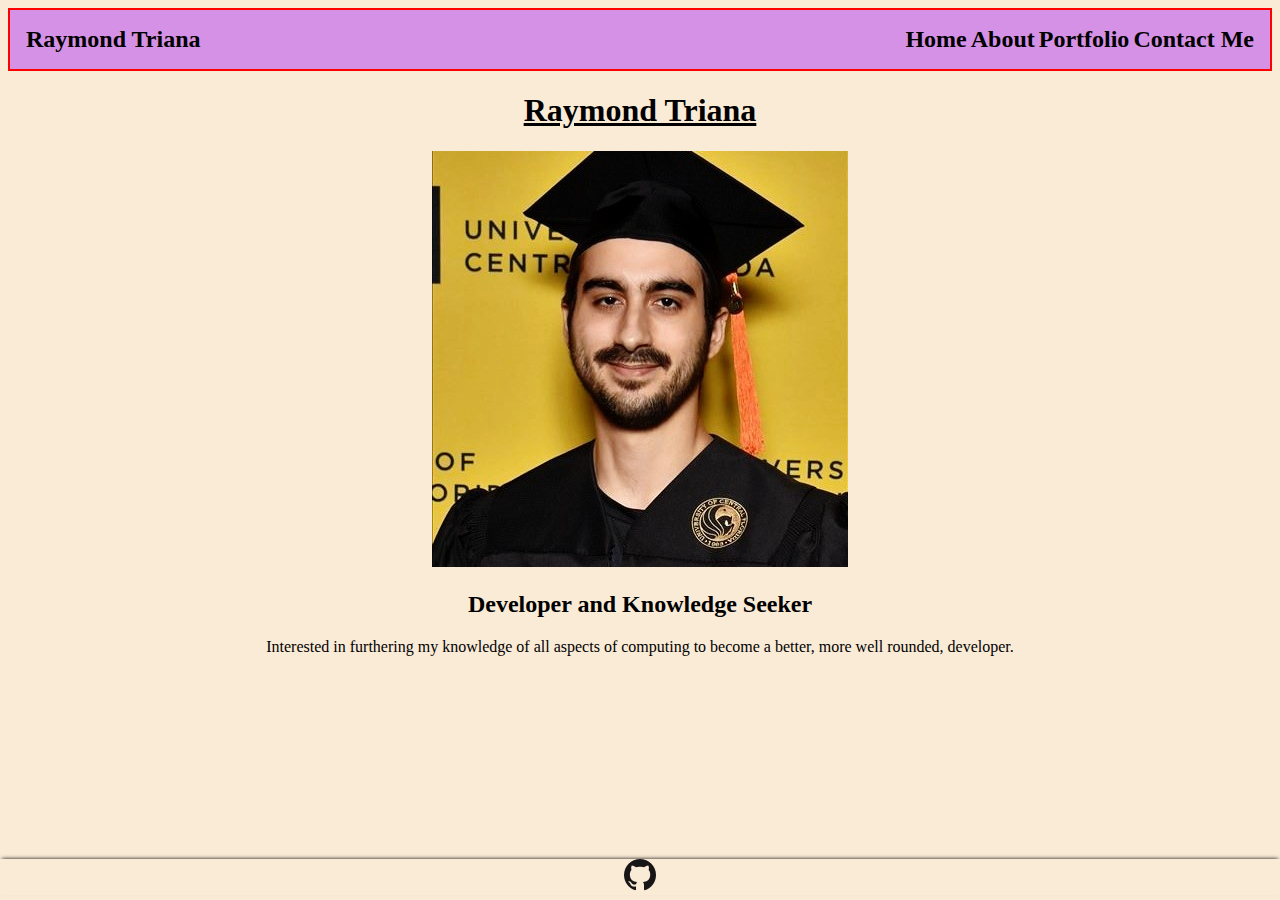
<file: html/index.html>
<!DOCTYPE html>
<html lang="en">
  <head>
    <meta charset="UTF-8" />
    <meta name="viewport" content="width=device-width, initial-scale=1.0" />
    <title>Raymond Triana - Personal Website</title>
    <script src="../js/javascript.js"></script>
    <link rel="stylesheet" href="../css/navbar.css" />
    <link rel="stylesheet" href="../css/style.css" />
    <link rel="stylesheet" href="../css/home-page.css" />
  </head>
  <body>
    <header class="navbar-header">
      <div class="navbar-floater">
        <h2 id="navbar-title">Raymond Triana</h2>
      </div>
      <div class="navbar-div">
        <a href="#" class="navbar-anchor">
          <h2 class="navbar-item">Home</h2>
        </a>
        <a href="./about.html" class="navbar-anchor">
          <h2 class="navbar-item">About</h2>
        </a>
        <a href="./portfolio.html" class="navbar-anchor">
          <h2 class="navbar-item">Portfolio</h2>
        </a>
        <a href="./contact.html" class="navbar-anchor">
          <h2 class="navbar-item">Contact Me</h2>
        </a>
      </div>
    </header>
    <h1 class="section_header">Raymond Triana</h1>
    <div class="div-centered">
      <img src="../images/graduation.jpg" alt="Graduation Photo" />
      <h2>Developer and Knowledge Seeker</h2>
      <p>
        Interested in furthering my knowledge of all aspects of computing to
        become a better, more well rounded, developer.
      </p>
    </div>
    <footer>
      <a href="https://github.com/raymondtriana">
        <img src="../images/github.ico" alt="Github" />
      </a>
    </footer>
  </body>
</html>
</file>
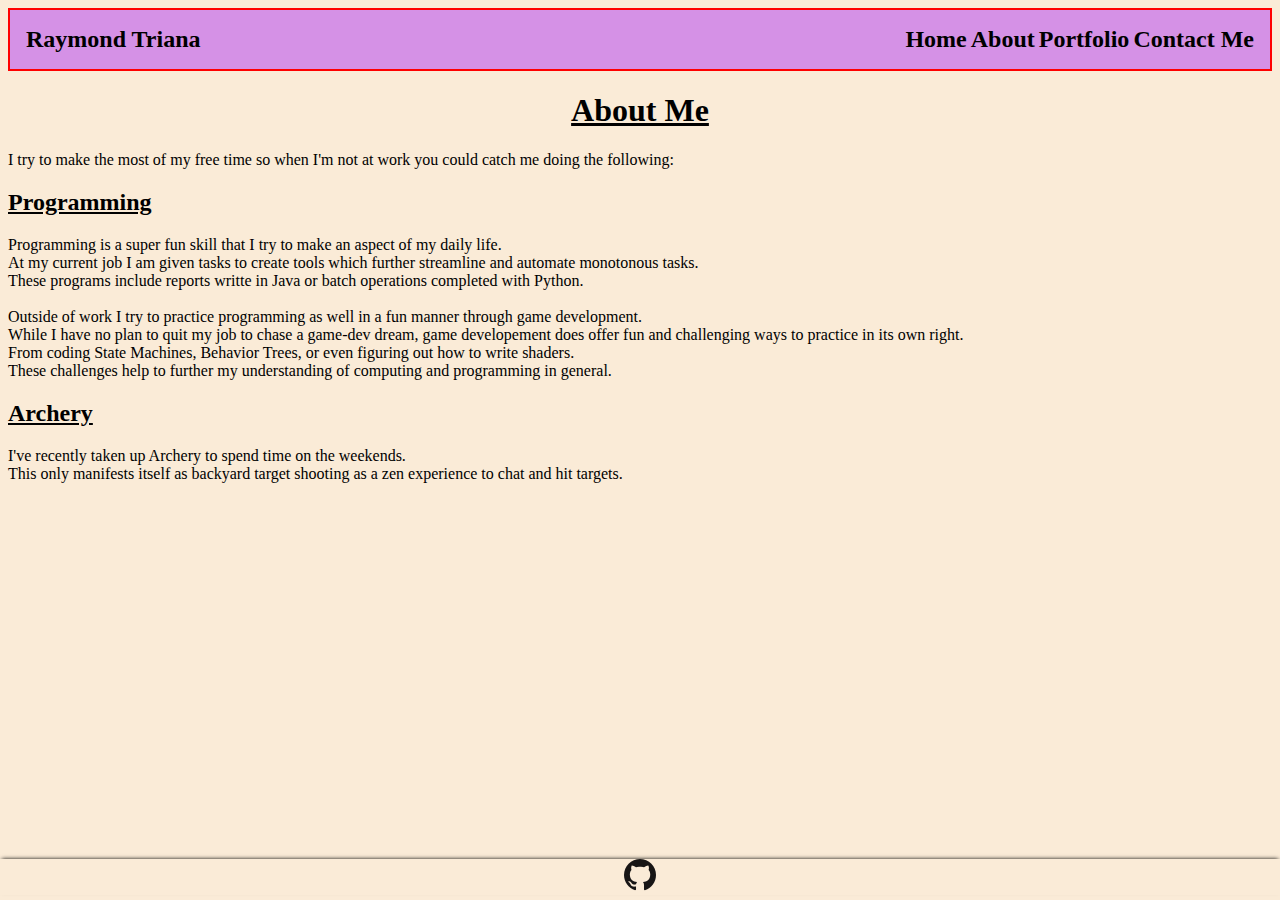
<file: html/about.html>
<!DOCTYPE html>
<html lang="en">
  <head>
    <meta charset="UTF-8" />
    <meta name="viewport" content="width=device-width, initial-scale=1.0" />
    <title>About Page</title>
    <link rel="stylesheet" href="../css/navbar.css" />
    <link rel="stylesheet" href="../css/style.css" />
  </head>
  <body>
    <header class="navbar-header">
      <div class="navbar-floater">
        <h2 id="navbar-title">Raymond Triana</h2>
      </div>
      <div class="navbar-div">
        <a href="./index.html" class="navbar-anchor">
          <h2 class="navbar-item">Home</h2>
        </a>
        <a href="#" class="navbar-anchor">
          <h2 class="navbar-item">About</h2>
        </a>
        <a href="./portfolio.html" class="navbar-anchor">
          <h2 class="navbar-item">Portfolio</h2>
        </a>
        <a href="./contact.html" class="navbar-anchor">
          <h2 class="navbar-item">Contact Me</h2>
        </a>
      </div>
    </header>
    <h1 class="section_header">About Me</h1>
    <p>
      I try to make the most of my free time so when I'm not at work you could
      catch me doing the following:
    </p>

    <h2 class="subheader">Programming</h2>
    <p>
      Programming is a super fun skill that I try to make an aspect of my daily
      life. <br />
      At my current job I am given tasks to create tools which further
      streamline and automate monotonous tasks. <br />
      These programs include reports writte in Java or batch operations
      completed with Python. <br />
      <br />
      Outside of work I try to practice programming as well in a fun manner
      through game development. <br />
      While I have no plan to quit my job to chase a game-dev dream, game
      developement does offer fun and challenging ways to practice in its own
      right. <br />
      From coding State Machines, Behavior Trees, or even figuring out how to
      write shaders. <br />
      These challenges help to further my understanding of computing and
      programming in general.
    </p>
    <h2 class="subheader">Archery</h2>

    <p>
      I've recently taken up Archery to spend time on the weekends. <br/>
      This only manifests itself as backyard target shooting as a zen experience to chat and hit targets. <br>

      </button>
    </p>
    <footer>
      <a href="https://github.com/raymondtriana">
        <img src="../images/github.ico" alt="Github" />
      </a>
    </footer>
  </body>
</html>
</file>
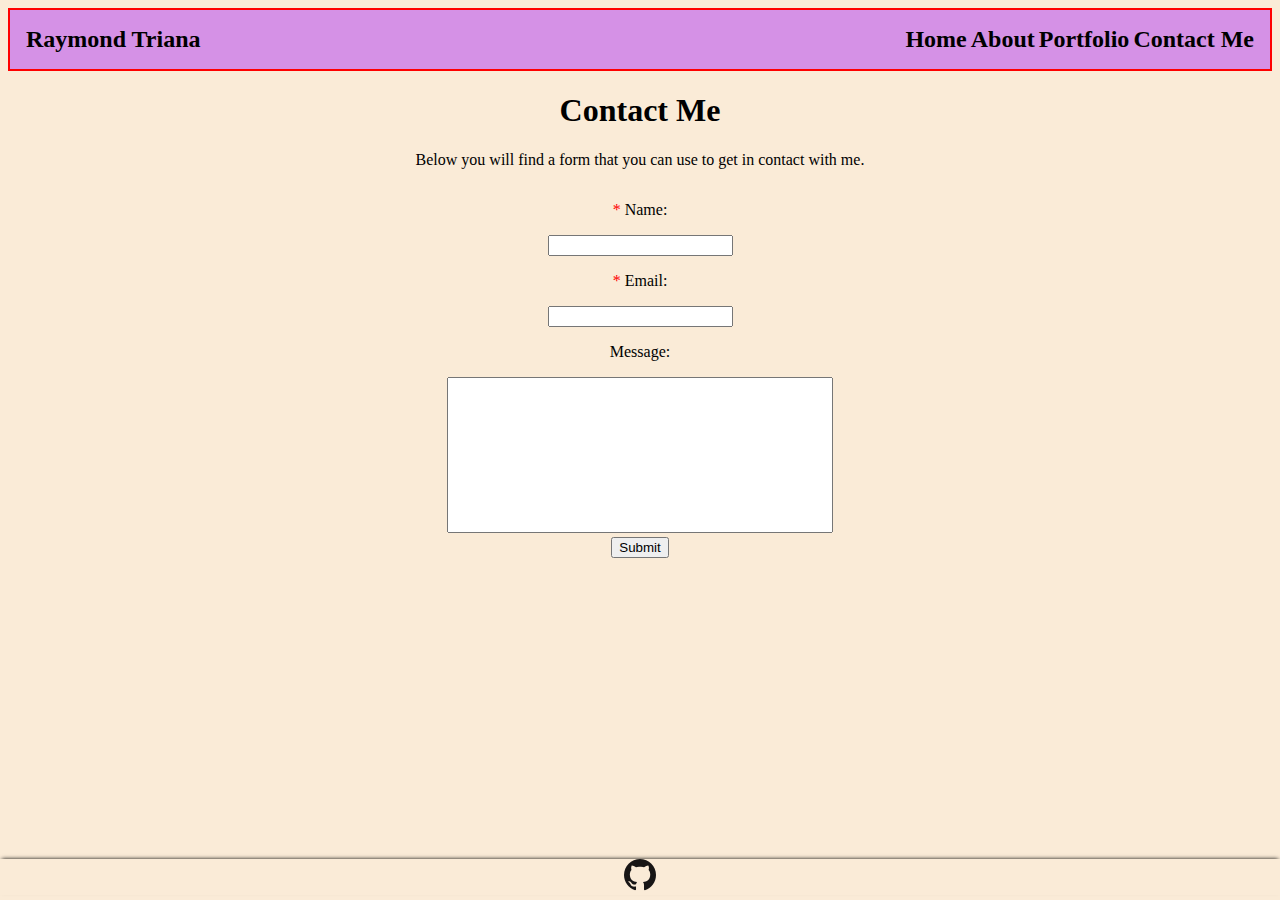
<file: html/contact.html>
<!DOCTYPE html>
<html lang="en">
  <head>
    <meta charset="UTF-8" />
    <meta name="viewport" content="width=device-width, initial-scale=1.0" />
    <title>Contact Me</title>
    <link rel="stylesheet" href="../css/navbar.css" />
    <link rel="stylesheet" href="../css/style.css" />
    <link rel="stylesheet" href="../css/contact.css" />
  </head>
  <body>
    <header class="navbar-header">
      <div class="navbar-floater">
        <h2 id="navbar-title">Raymond Triana</h2>
      </div>
      <div class="navbar-div">
        <a href="./index.html" class="navbar-anchor">
          <h2 class="navbar-item">Home</h2>
        </a>
        <a href="./about.html" class="navbar-anchor">
          <h2 class="navbar-item">About</h2>
        </a>
        <a href="./portfolio.html" class="navbar-anchor">
          <h2 class="navbar-item">Portfolio</h2>
        </a>
        <a href="#" class="navbar-anchor">
          <h2 class="navbar-item">Contact Me</h2>
        </a>
      </div>
    </header>
    <div class="div-centered">
      <h1>Contact Me</h1>
      <p>
        Below you will find a form that you can use to get in contact with me.
      </p>
    </div>
    <form action="./contact_redirect.html" class="contact-form">
      <div class="div-centered">
        <p>
          <span class="required">*</span>
          Name:
        </p>
        <input type="text" name="form_name" id="form-name" required />
        <p>
          <span class="required">*</span>
          Email:
        </p>
        <input type="email" name="form_email" id="form-email" required />
        <p>Message:</p>
        <textarea name="" id="form-message" cols="30" rows="10"></textarea>
        <br />
        <input type="submit" value="Submit" />
      </div>
    </form>
    <footer>
      <a href="https://github.com/raymondtriana">
        <img src="../images/github.ico" alt="Github" />
      </a>
    </footer>
  </body>
</html>
</file>
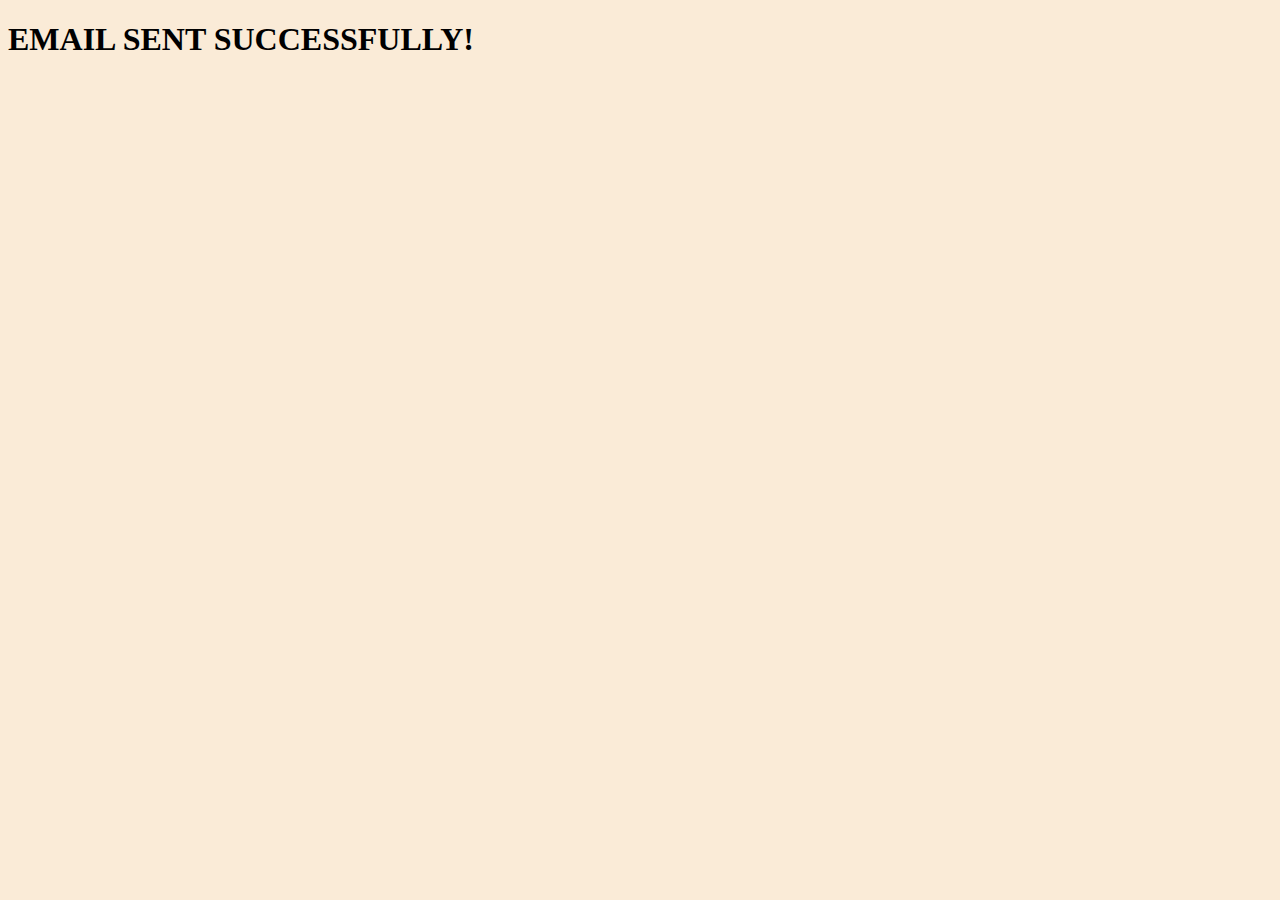
<file: html/contact_redirect.html>
<!DOCTYPE html>
<html lang="en">
<head>
    <meta charset="UTF-8">
    <meta name="viewport" content="width=device-width, initial-scale=1.0">
    <title>Contact Me</title>
    <link rel="stylesheet" href="../css/style.css" />
</head>
<body>
    <h1>EMAIL SENT SUCCESSFULLY!</h1>
</body>
</html>
</file>
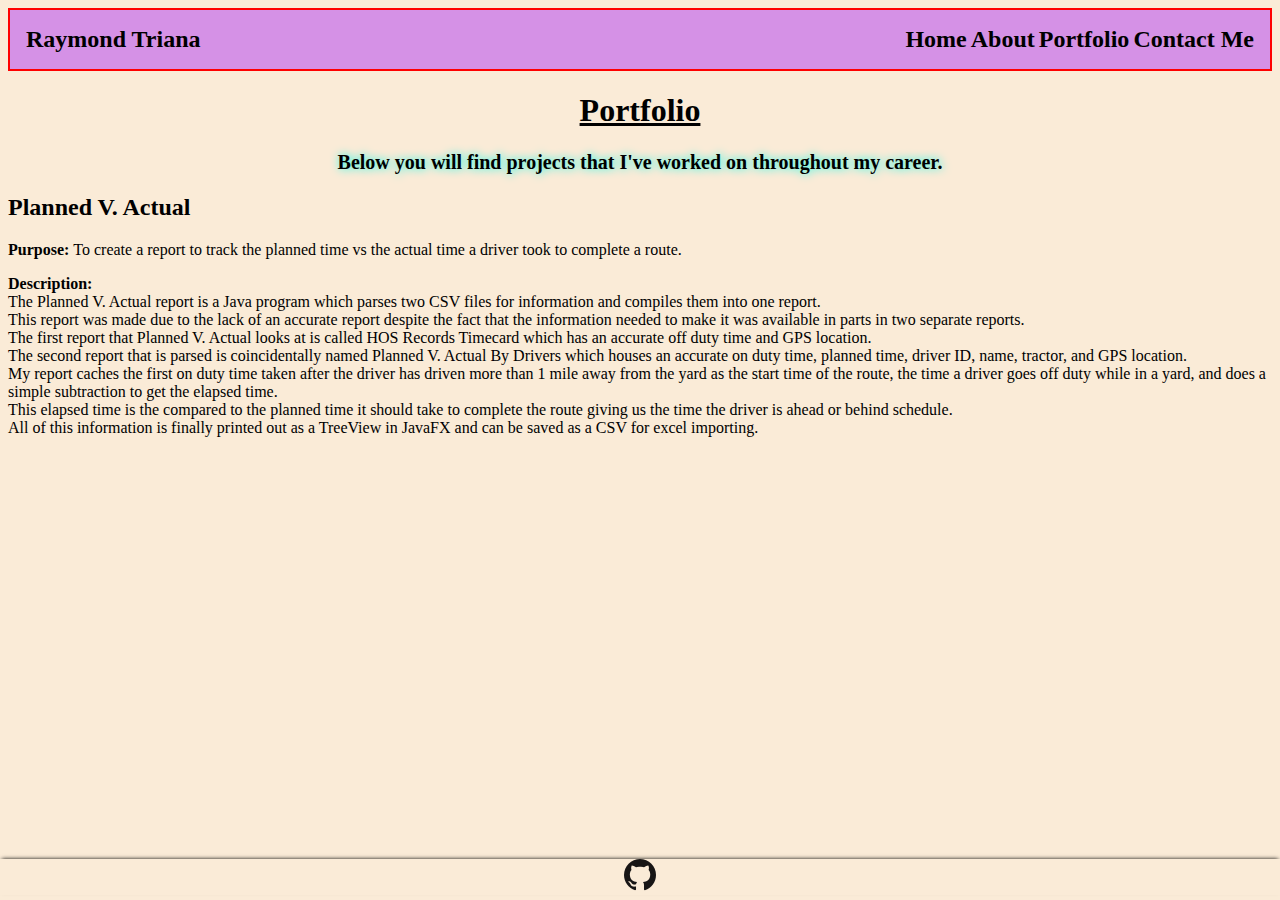
<file: html/portfolio.html>
<!DOCTYPE html>
<html lang="en">
  <head>
    <meta charset="UTF-8" />
    <meta name="viewport" content="width=device-width, initial-scale=1.0" />
    <title>Portfolio</title>
    <link rel="stylesheet" href="../css/navbar.css" />
    <link rel="stylesheet" href="../css/style.css" />
    <link rel="stylesheet" href="../css/portfolio.css" />
  </head>
  <body>
    <header class="navbar-header">
      <div class="navbar-floater">
        <h2 id="navbar-title">Raymond Triana</h2>
      </div>
      <div class="navbar-div">
        <a href="./index.html" class="navbar-anchor">
          <h2 class="navbar-item">Home</h2>
        </a>
        <a href="./about.html" class="navbar-anchor">
          <h2 class="navbar-item">About</h2>
        </a>
        <a href="#" class="navbar-anchor">
          <h2 class="navbar-item">Portfolio</h2>
        </a>
        <a href="./contact.html" class="navbar-anchor">
          <h2 class="navbar-item">Contact Me</h2>
        </a>
      </div>
    </header>
    <h1 class="section_header">Portfolio</h1>
    <p id="portfolio-description">
      Below you will find projects that I've worked on throughout my career.
    </p>

    <section class="project-div">
      <h2>Planned V. Actual</h2>
      <p>
        <b> Purpose: </b>
        To create a report to track the planned time vs the actual time a driver
        took to complete a route.
      </p>
      <p>
        <b>Description:</b>
        <br />
        The Planned V. Actual report is a Java program which parses two CSV
        files for information and compiles them into one report. <br />
        This report was made due to the lack of an accurate report despite the
        fact that the information needed to make it was available in parts in
        two separate reports. <br />
        The first report that Planned V. Actual looks at is called HOS Records
        Timecard which has an accurate off duty time and GPS location. <br />
        The second report that is parsed is coincidentally named Planned V.
        Actual By Drivers which houses an accurate on duty time, planned time,
        driver ID, name, tractor, and GPS location. <br />
        My report caches the first on duty time taken after the driver has
        driven more than 1 mile away from the yard as the start time of the
        route, the time a driver goes off duty while in a yard, and does a
        simple subtraction to get the elapsed time. <br />
        This elapsed time is the compared to the planned time it should take to
        complete the route giving us the time the driver is ahead or behind
        schedule. <br />
        All of this information is finally printed out as a TreeView in JavaFX
        and can be saved as a CSV for excel importing.
      </p>
    </section>
    <footer>
      <a href="https://github.com/raymondtriana">
        <img src="../images/github.ico" alt="Github" />
      </a>
    </footer>
  </body>
</html>
</file>
<file: css/navbar.css>
/*Styling for the website wide nabar*/
.navbar-header{
    border: 2px solid red;
    background-color: rgba(153, 0, 255, 0.384);
    overflow: hidden;
}

.navbar-item{
    display: inline;
    position: relative;  
    width: 100%;  
}

.navbar-anchor:link{
    text-decoration: none;
    color: black;
}

.navbar-anchor:hover{
    color: blue;
}

.navbar-anchor:active{
    color:hotpink;
}

#navbar-title{

    display: inline;
    position: relative;    
}

.navbar-floater{

    display: inline;
    padding: 1rem 1rem;
    vertical-align: top;
    justify-self: left;
    float: left;

}

.navbar-div{
    display: inline;
    padding: 1rem 1rem;
    vertical-align: top;
    justify-content: right;
    float: right;
}

@media screen and (max-width:607px){
    .navbar-floater{
        display: flex;
    }
    .navbar-div{
        display: flex;
        flex-direction: column;
    }
    
}
</file>
<file: css/style.css>
/*Handles styling that is website wide relating to the body of the webpage*/
body {
  background-color: antiquewhite;
}

.section_header {
  display: flexbox;
  text-align: center;
  text-decoration: underline;
}

.subheader {
  display: flexbox;
  text-align: left;
  text-decoration: underline;
}

footer {
  position: fixed;
  bottom: 0;
  left: 0;
  right: 0;
  margin-bottom: 5px;
  margin-left: 0px;
  box-sizing: border-box;
  box-shadow: 0 -2px 4px -2px black;
  text-align: center;
  z-index: 1;
  background-color: antiquewhite;
}

footer > a {
  margin: 5px;
}
</file>
<file: css/home-page.css>
.div-centered {
  text-align: center;
}
</file>
<file: css/contact.css>
.contact-form{
    display: flex;
    flex-direction: column;
}
.div-centered{
    text-align: center;
}

#form-message{
    resize: none;
}

.required{
    color: red;
}

@media screen and (min-width:870px) {
    
    #form-message{
        width: 30%;
        resize: none;
    }
}

@media screen and (max-width:400px) {
    #form-message{
        width: 80%;
        resize: none;
    }
}
</file>
<file: css/portfolio.css>
/*Portfolio specific styling*/

#portfolio-description{
    text-shadow: rgb(0, 255, 234) 1px 0 10px;
    font-size: 1.25em;
    font-weight: bold;
    text-align: center;
}
</file>
